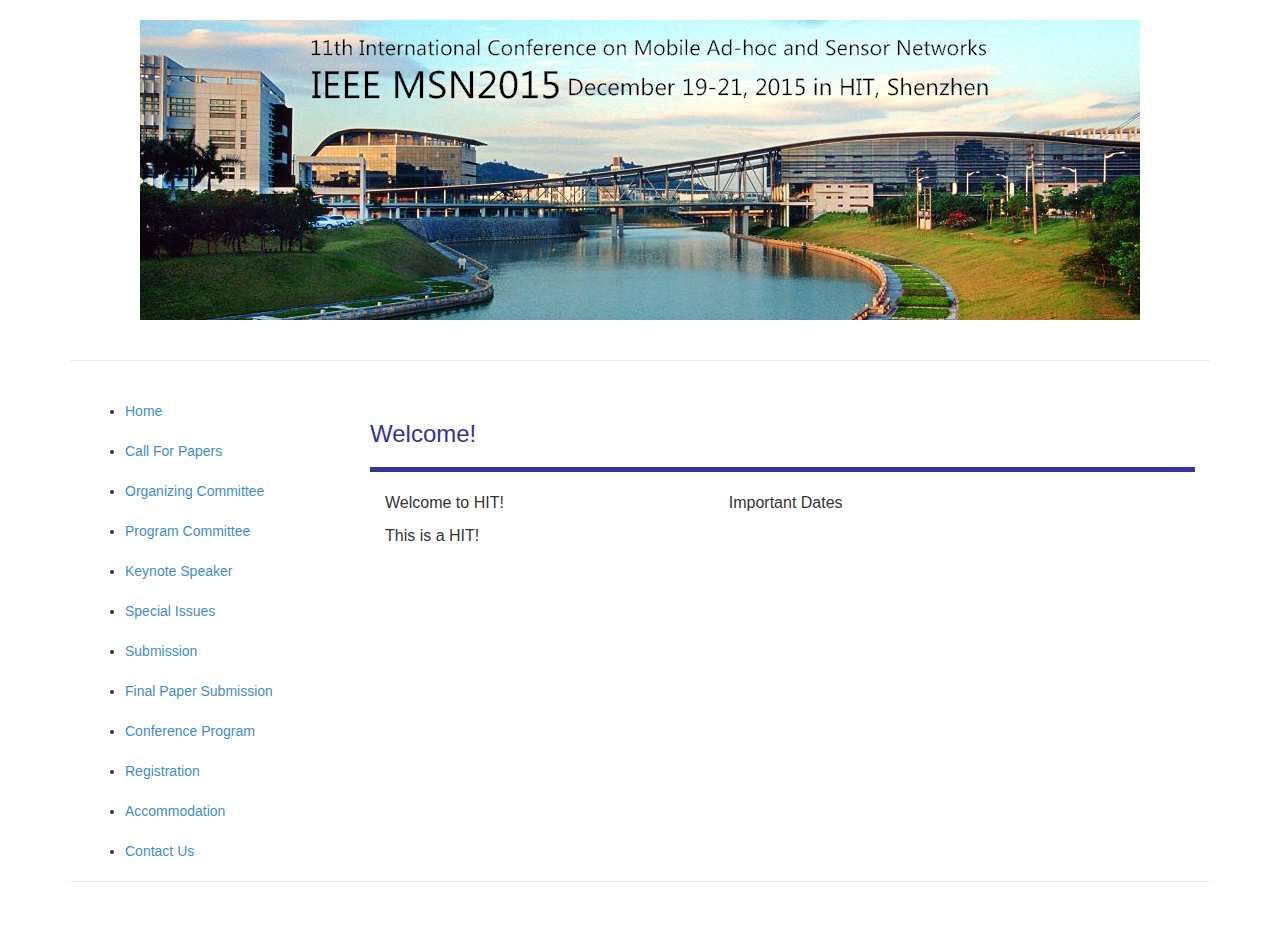
<file: index.html>
<html>
    <head>
        <link rel="stylesheet" type="text/css" href="./css/bootstrap.min.css" />
        <link rel="stylesheet" type="text/css" href="./css/style.css" />
        <title>IEEE MASN 2015</title>
    </head>
    <body>
        <div class="container">
		<br>
		<div class="row clearfix">
			<div class="col-md-12 column" align="center">
				<img src="./pic/top.jpg">
			</div>
		</div>
		<br>
		<hr>
		<br>

		<div class="col-md-3 column">
			<ul>
				<li><a href="./index.html">Home</a></li>
				<li><a href="./cfp.html">Call For Papers</a></li>
				<li><a href="./organizer.html">Organizing Committee</a></li>
				<li><a href="./committee.html">Program Committee</a></li>
				<li><a href="./workshop.html">Keynote Speaker</a></li>
				<li><a href="./workshop.html">Special Issues</a></li>
				<li><a href="./submission.html">Submission</a></li>
				<li><a href="./submission.html">Final Paper Submission</a></li>
				<li><a href="./workshop.html">Conference Program</a></li>
				<li><a href="./registration.html">Registration</a></li>
				<li><a href="./workshop.html">Accommodation</a></li>
				<li><a href="./workshop.html">Contact Us</a></li>
			</ul>
		</div>


		<div class="col-md-9 column">
			<h3>Welcome!</h3>
			<hr>
			<div class="col-md-5 column">
				<p>Welcome to HIT!</p>
				<p>This is a HIT!</p>
			</div>
			
			<div class="col-md-7 column">
				<p>Important Dates</p>
			</div>
		</div>

		<br>
		<hr style="width:100%; height: 10px">
		<br>
        </div>
    </body>
</html>
</file>
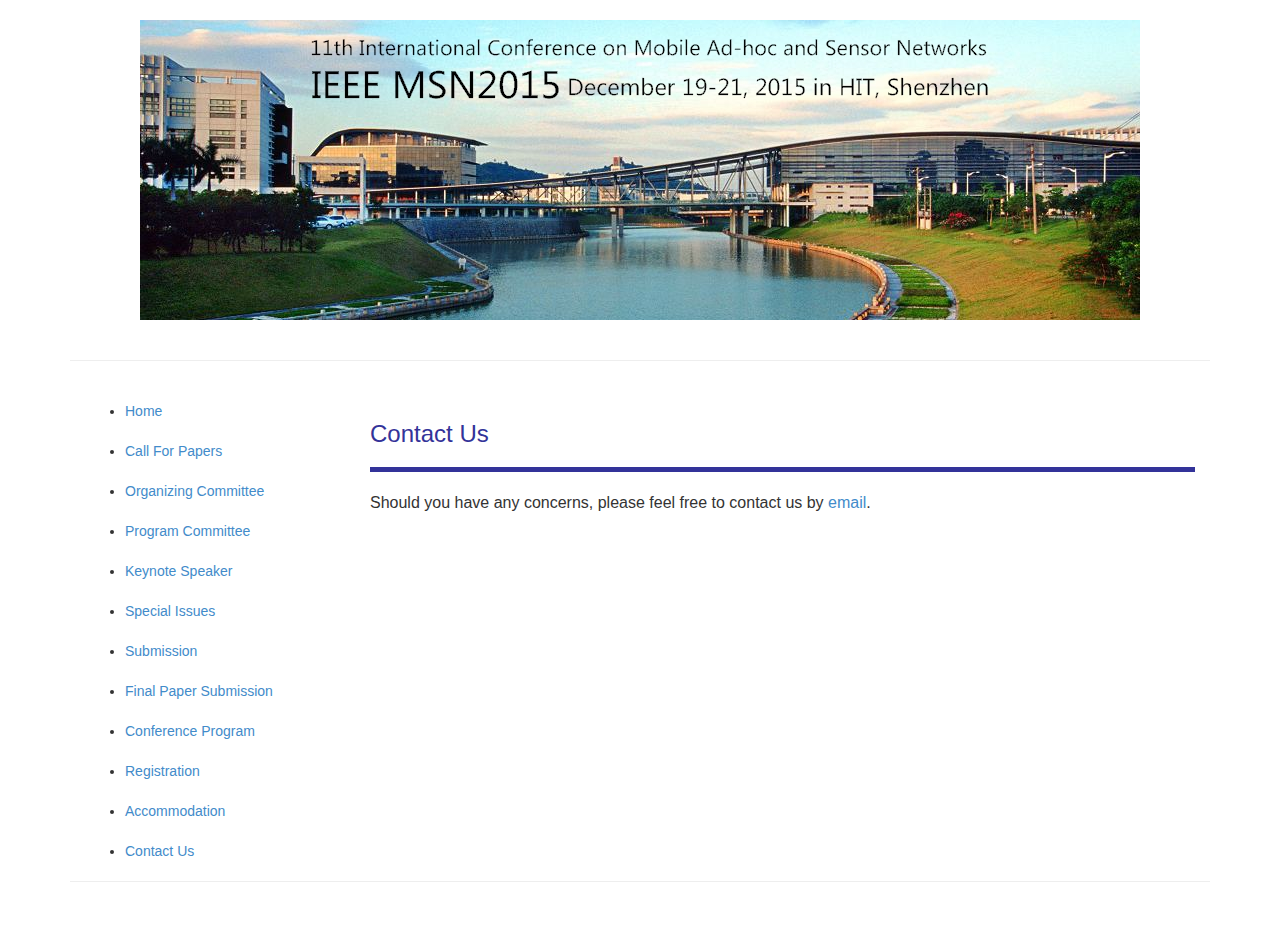
<file: contact.html>
<html>
    <head>
        <link rel="stylesheet" type="text/css" href="./css/bootstrap.min.css" />
        <link rel="stylesheet" type="text/css" href="./css/style.css" />
        <title>IEEE MASN 2015</title>
    </head>
    <body>
        <div class="container">
		<br>
		<div class="row clearfix">
			<div class="col-md-12 column" align="center">
				<img src="./pic/top.jpg">
			</div>
		</div>
		<br>
		<hr>
		<br>

		<div class="col-md-3 column">
			<ul>
				<li><a href="./index.html">Home</a></li>
				<li><a href="./cfp.html">Call For Papers</a></li>
				<li><a href="./organizer.html">Organizing Committee</a></li>
				<li><a href="./committee.html">Program Committee</a></li>
				<li><a href="./workshop.html">Keynote Speaker</a></li>
				<li><a href="./workshop.html">Special Issues</a></li>
				<li><a href="./submission.html">Submission</a></li>
				<li><a href="./submission.html">Final Paper Submission</a></li>
				<li><a href="./workshop.html">Conference Program</a></li>
				<li><a href="./registration.html">Registration</a></li>
				<li><a href="./workshop.html">Accommodation</a></li>
				<li><a href="./contact.html">Contact Us</a></li>
			</ul>
		</div>


		<div class="col-md-9 column">
			<h3>Contact Us</h3>
			<hr>
			<p>Should you have any concerns, please feel free to contact us by <a href="mailto:ncc@dlut.edu.cn">email</a>.</p>
		</div>

		<br>
		<hr style="width:100%; height: 10px">
		<br>
        </div>
    </body>
</html>
</file>
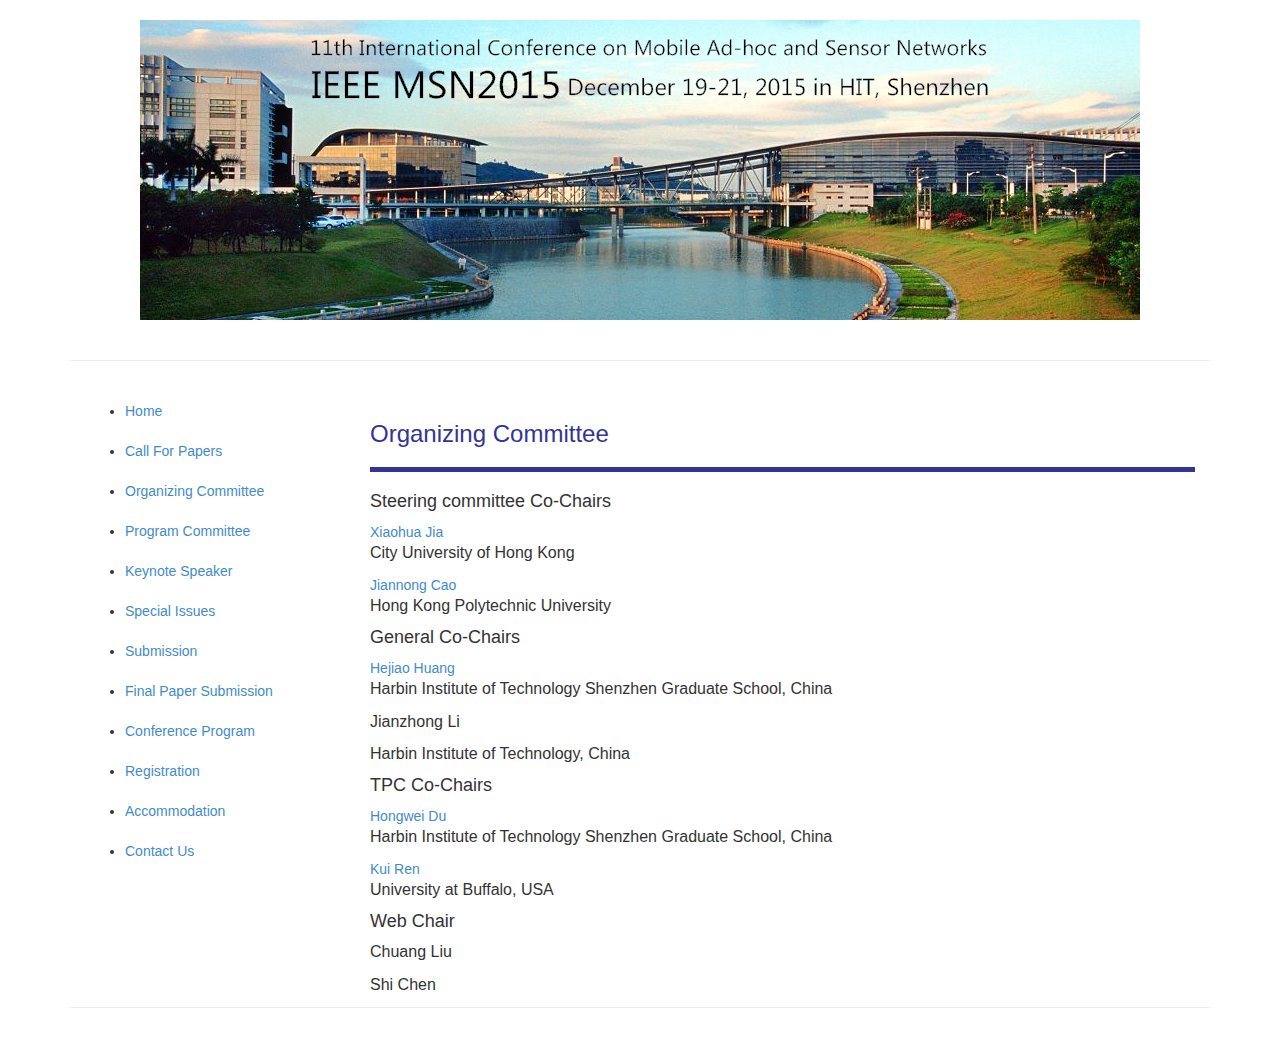
<file: organizer.html>
<html>
    <head>
        <link rel="stylesheet" type="text/css" href="./css/bootstrap.min.css" />
        <link rel="stylesheet" type="text/css" href="./css/style.css" />
        <title>IEEE MASN 2015</title>
    </head>
    <body>
        <div class="container">
		<br>
		<div class="row clearfix">
			<div class="col-md-12 column" align="center">
				<img src="./pic/top.jpg">
			</div>
		</div>
		<br>
		<hr>
		<br>

		<div class="col-md-3 column">
			<ul>
				<li><a href="./index.html">Home</a></li>
				<li><a href="./cfp.html">Call For Papers</a></li>
				<li><a href="./organizer.html">Organizing Committee</a></li>
				<li><a href="./committee.html">Program Committee</a></li>
				<li><a href="./workshop.html">Keynote Speaker</a></li>
				<li><a href="./workshop.html">Special Issues</a></li>
				<li><a href="./submission.html">Submission</a></li>
				<li><a href="./submission.html">Final Paper Submission</a></li>
				<li><a href="./workshop.html">Conference Program</a></li>
				<li><a href="./registration.html">Registration</a></li>
				<li><a href="./workshop.html">Accommodation</a></li>
				<li><a href="./workshop.html">Contact Us</a></li>
			</ul>
		</div>


		<div class="col-md-9 column">
			<h3>Organizing Committee</h3>
			<hr>
			<h4>Steering committee Co-Chairs</h4>
			<a href="http://www.cs.cityu.edu.hk/~jia/">Xiaohua Jia</a>
			<p>City University of Hong Kong</p>
			<a href="http://www4.comp.polyu.edu.hk/~csjcao/">Jiannong Cao</a>
			<p>Hong Kong Polytechnic University</p>

			<h4>General Co-Chairs</h4>
			<a href="http://www.hitsz.edu.cn/body/shizi/detailen.php?strID=240">Hejiao Huang</a>
			<p>Harbin Institute of Technology Shenzhen Graduate School, China</p>
			<p>Jianzhong Li</p>
			<p>Harbin Institute of Technology, China</p>

			<h4>TPC Co-Chairs</h4>
			<a href="http://www.hitsz.edu.cn/body/shizi/detailen.php?strID=604">Hongwei Du</a>
			<p>Harbin Institute of Technology Shenzhen Graduate School, China</p>
			<a href="http://www.acsu.buffalo.edu/~kuiren/">Kui Ren</a>
			<p>University at Buffalo, USA</p>

			<h4>Web Chair</h4>
			<p>Chuang Liu</p>
			<p>Shi Chen</p>
		</div>

		<br>
		<hr style="width:100%; height: 10px">
		<br>
        </div>
    </body>
</html>
</file>
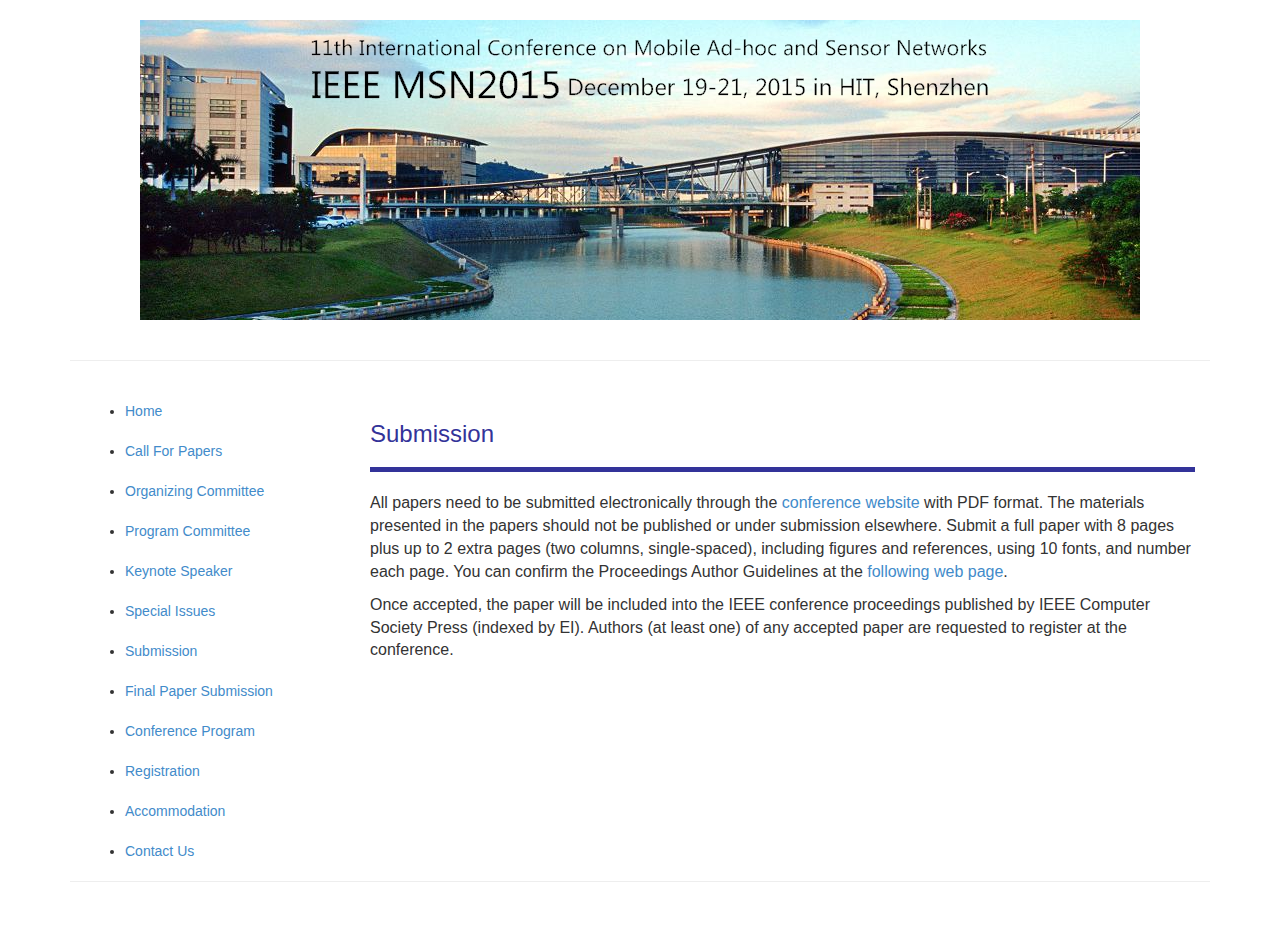
<file: submission.html>
<html>
    <head>
        <link rel="stylesheet" type="text/css" href="./css/bootstrap.min.css" />
        <link rel="stylesheet" type="text/css" href="./css/style.css" />
        <title>IEEE MASN 2015</title>
    </head>
    <body>
        <div class="container">
		<br>
		<div class="row clearfix">
			<div class="col-md-12 column" align="center">
				<img src="./pic/top.jpg">
			</div>
		</div>
		<br>
		<hr>
		<br>

		<div class="col-md-3 column">
			<ul>
				<li><a href="./index.html">Home</a></li>
				<li><a href="./cfp.html">Call For Papers</a></li>
				<li><a href="./organizer.html">Organizing Committee</a></li>
				<li><a href="./committee.html">Program Committee</a></li>
				<li><a href="./workshop.html">Keynote Speaker</a></li>
				<li><a href="./workshop.html">Special Issues</a></li>
				<li><a href="./submission.html">Submission</a></li>
				<li><a href="./submission.html">Final Paper Submission</a></li>
				<li><a href="./workshop.html">Conference Program</a></li>
				<li><a href="./registration.html">Registration</a></li>
				<li><a href="./workshop.html">Accommodation</a></li>
				<li><a href="./contact.html">Contact Us</a></li>
			</ul>
		</div>


		<div class="col-md-9 column">
			<h3>Submission</h3>
			<hr>
			<p>All papers need to be submitted electronically through the <a href="https://www.easychair.org/conferences/?conf=ieeemsn2014">conference website</a> with PDF format. The materials presented in the papers should not be published or under submission elsewhere. Submit a full paper with 8 pages plus up to 2 extra pages (two columns, single-spaced), including figures and references, using 10 fonts, and number each page. You can confirm the Proceedings Author Guidelines at the <a href="http://www.computer.org/portal/web/cscps/formatting">following web page</a>.</p>
			<p>Once accepted, the paper will be included into the IEEE conference proceedings published by IEEE Computer Society Press (indexed by EI). Authors (at least one) of any accepted paper are requested to register at the conference.</p>
		</div>

		<br>
		<hr style="width:100%; height: 10px">
		<br>
        </div>
    </body>
</html>
</file>
<file: css/style.css>
h3 {color:#333399; }
.column hr {background-color:#333399; height:5px; border:0}
.column li {margin-bottom:20px; font-size:14;}
p {font-size:16;}
</file>
